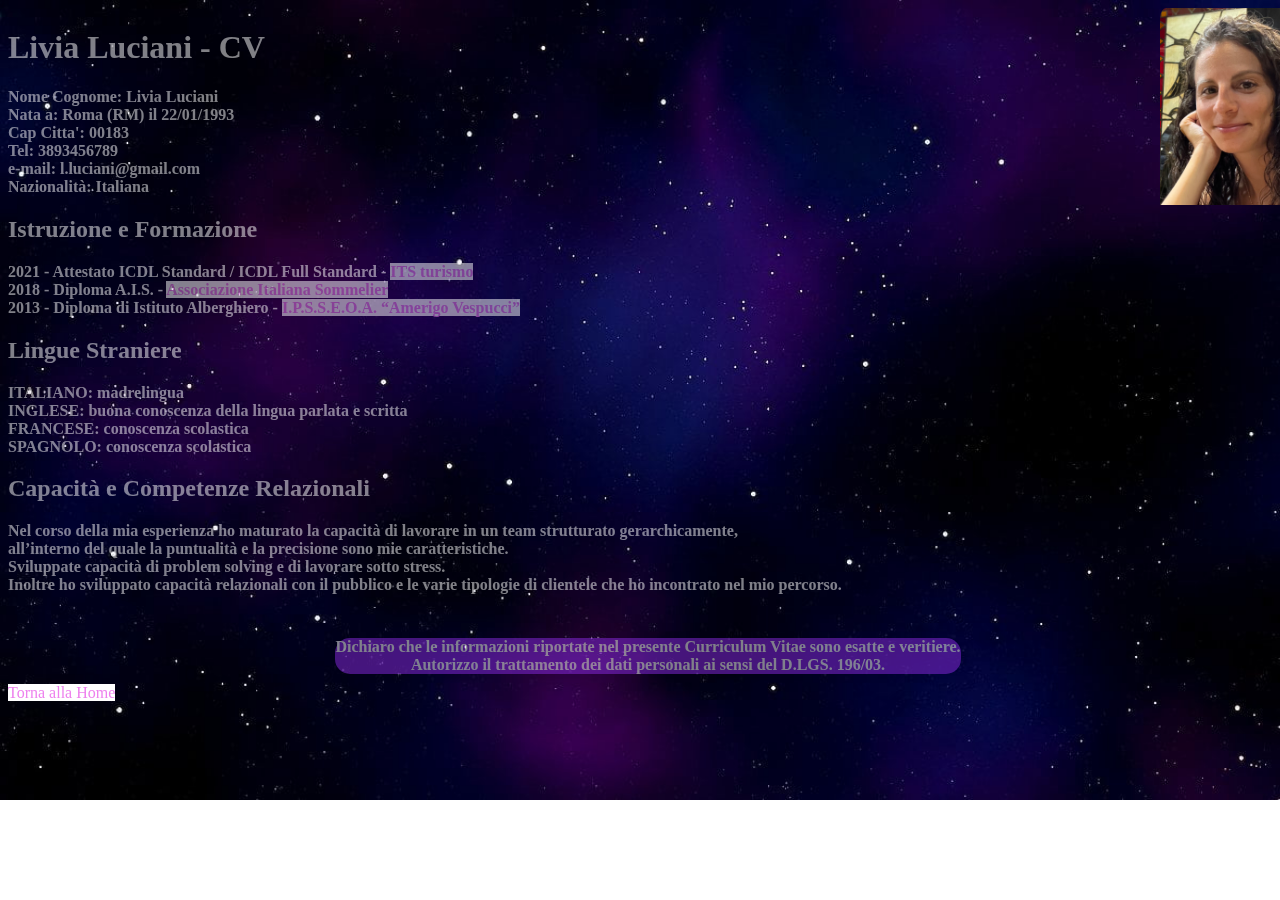
<file: CV.html>
<!DOCTYPE html>
<html lang="en">

<head>
    <title>Livia Luciani-CV</title>
    <meta charset="UTF-8">
    <link rel="icon" href="ASSETS/ll.webp">
    <link rel="stylesheet" href="ASSETS/style.css">

</head>

<body class="background-cv">

    <img class="photo-cv" src="ASSETS/LiviaLuciani.jpg" alt="photo cv">
    <div class="paragraph-cv">
        <header>
            <h1>Livia Luciani - CV</h1>
        </header>

        <main>
            <strong>Nome Cognome: Livia Luciani <br>
                Nata a: Roma (RM) il 22/01/1993 <br>
                Cap Citta': 00183 <br>
                Tel: 3893456789 <br>
                e-mail: l.luciani@gmail.com <br>
                Nazionalità: Italiana
            </strong>


            <h2>Istruzione e Formazione</h2>

            <strong>2021 - Attestato ICDL Standard / ICDL Full Standard - <a href="https://www.itsturismoroma.it/" rel="noopener" target="_blank">ITS turismo </a> <br>
                2018 - Diploma A.I.S. - <a href="https://www.aisitalia.it/" rel="noopener" target="_blank">Associazione Italiana Sommelier</a> <br>
                2013 - Diploma di Istituto Alberghiero - <a href="http://www.ipsarvespucci.it/" rel="noopener" target="_blank">I.P.S.S.E.O.A. “Amerigo Vespucci”</a>
            </strong>

            <h2>Lingue Straniere</h2>

            <strong>ITALIANO: madrelingua <br>
                INGLESE: buona conoscenza della lingua parlata e scritta <br>
                FRANCESE: conoscenza scolastica <br>
                SPAGNOLO: conoscenza scolastica
            </strong>

            <h2>Capacità e Competenze Relazionali</h2>

            <p>
                <strong>Nel corso della mia esperienza ho maturato la capacità di lavorare
                    in un team strutturato gerarchicamente, <br>
                    all’interno del quale la puntualità e la precisione sono mie caratteristiche. <br>
                    Sviluppate capacità di problem solving e di lavorare sotto stress. <br>
                    Inoltre ho sviluppato capacità relazionali con il pubblico
                    e le varie tipologie di clientele che ho incontrato nel mio percorso.
                </strong>
            </p>



        </main>


    </div>
    <br>
    <div class="footer-cv">
        <footer class="text-footer">
            <strong>Dichiaro che le informazioni riportate nel presente Curriculum Vitae sono esatte e veritiere. <br>
                Autorizzo il trattamento dei dati personali ai sensi del D.LGS. 196/03.
            </strong>
    </div>
    <a href="index.html" rel="noopener" target="_blank">Torna alla Home</a>


    </footer>





</body>

</html>
</file>
<file: ASSETS/style.css>
body {
background-image: url(paesaggio.jpg);
background-repeat: no-repeat;
width: 100%;
height: 100%;
top: 0;
left: 0;
position: fixed; 
z-index: -1;
-webkit-background-size: cover;
-moz-background-size: cover;
-o-background-size: cover;
background-size: cover;   

}



/* contancts page*/

.background-contacts {
    background-image: url(laptop.jpg);
    background-repeat: no-repeat;
    width: 100%;
    height: 100%;
    top: 0;
    left: 0;
    position: fixed; 
    z-index: -1;
    -webkit-background-size: cover;
    -moz-background-size: cover;
    -o-background-size: cover;
    background-size: cover;
}

/* portfolio page */

.background-portfolio {
    background-image: url(cucina.jpg);
    background-repeat: no-repeat;
    width: 100%;
    height: 100%;
    top: 0;
    left: 0;
    position: fixed; 
    z-index: -1;
    -webkit-background-size: cover;
    -moz-background-size: cover;
    -o-background-size: cover;
    background-size: cover;
}


/*menu*/

.menusticky {
    position: sticky;
    top: 20px;
}

#menu {
    overflow: hidden;
    opacity: 0.6;
    visibility: hidden;
    top: 20px;
    width: 80px;

}


#menu a {
    display: flex;
    flex-direction: column;
    color: black;
    padding: 10px;
    text-decoration: none;
    border-radius: 0 15px 0 15px;

}

.visiblemenu {
    display: flex;
    flex-direction: column;
    margin-left: 3%;
    margin: 10px;
    width: 50px;
    border-radius: 0.5;
    border: solid white 3px;
    border-radius: 15px 0 15px 0;
    color: violet;
    padding: 3px;

}



.visiblemenu:hover {
    cursor: pointer;

}

.container1p{
    display: flex;
    justify-content: space-around;
}

/*O'clock*/

.orologio {
    display: flex;
    justify-content: flex-end;
    color: white;

}

/* photo */

.Photo {
    display: flex;
    justify-content: center;


}

.border-Photo {
    width: 10%;
    border-radius: 10px 10px 10px 10px;
    margin: 20px;
    position: absolute;
    left: 40%;
    top: 0px;
}

.border {
    border-bottom: 5px solid black;


}

.push {
    border: solid 1px;
}

/* box portfolio*/

.flex-container {
    display: flex;
    justify-content: space-around;
    opacity: 0.5;
}

.flex-container>div {
    background-color: white;
    width: 100px;
    height: 100px;
    margin: 100px;
    text-align: center;
    font-size: 20px;
    border-radius: 15px 15px 15px 15px;
}

.container {
    display: flex;
    justify-content: space-around;
    align-items: center;

}


.input {
    display: flex;
    justify-content: space-around;
    align-items: center;

}

.main-text {
    display: flex;
    justify-content: space-around;
    opacity: 0.7;
    margin-left: 3%;
    border-radius: 0.5;
    border: solid silver 3px;

}

.contact {
    display: flex;
    opacity: 0.7;
    color: white;
    border: solid white 3px;
    border-radius: 15px 0 15px 0;
}


.portfolio {
    display: flex;
    opacity: 0.7;
    color: white;
    border: solid white 3px;

}

/* text first page */

.paragraph {
    display: flex;
    justify-content: center;
    color: white;
    margin: 50px;
    font-family: 'Times New Roman';
}




/*buttons*/

a:link,
a:active,
a:visited {
    color: violet;
    background-color: white;
    text-decoration: none;
}

a:hover {
    font-weight: bold;
    background-color: white;
}

/* CV */

.background-cv {
    background-image: url(spazio.jpg);
    background-repeat: no-repeat;
    width: 100%;
    height: 100%;
    top: 0;
    left: 0;
    position: fixed; 
    z-index: -1;
    -webkit-background-size: cover;
    -moz-background-size: cover;
    -o-background-size: cover;
    background-size: cover;


}

.footer-cv {
    display: flex;
    justify-content: center;
    padding: 10px;
}

.text-footer {
    color: white;
    background-color: blueviolet;
    opacity: 0.5;
    border-radius: 15px 15px 15px 15px;
    text-align: center;
}

.paragraph-cv {
    color: white;
    opacity: 0.5;
}

.photo-cv {
    width: 10%;
    display: block;
    float: right;
    border-radius: 5% 0 5% 0;
}

/* contacts and portfolio */
.footer {
    color: aqua;
}

.footer-contact {
    color: aqua;
    margin-top: 50px;
}
</file>
